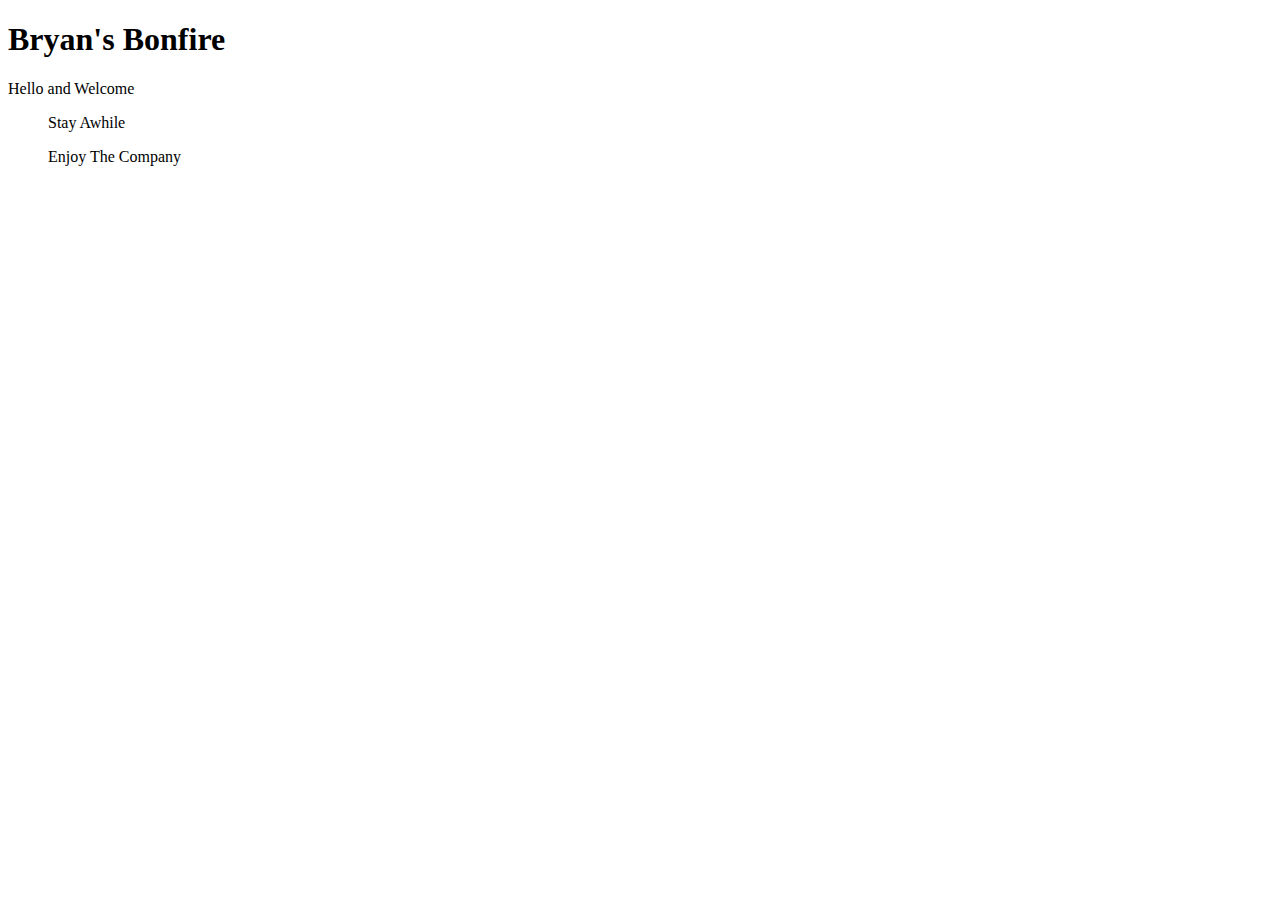
<file: index.html>
<!DOCTYPE html>

<html>
  <head>
    <title>Bryan's Bonfire</title>
		
  </head>
  <body>
    <h1>Bryan's Bonfire</h1>
	<p>Hello and Welcome</p>
	<li>
	<ul>Stay Awhile</ul>
	<ul>Enjoy The Company</ul>
	</li>
  </body>

</html>
</file>
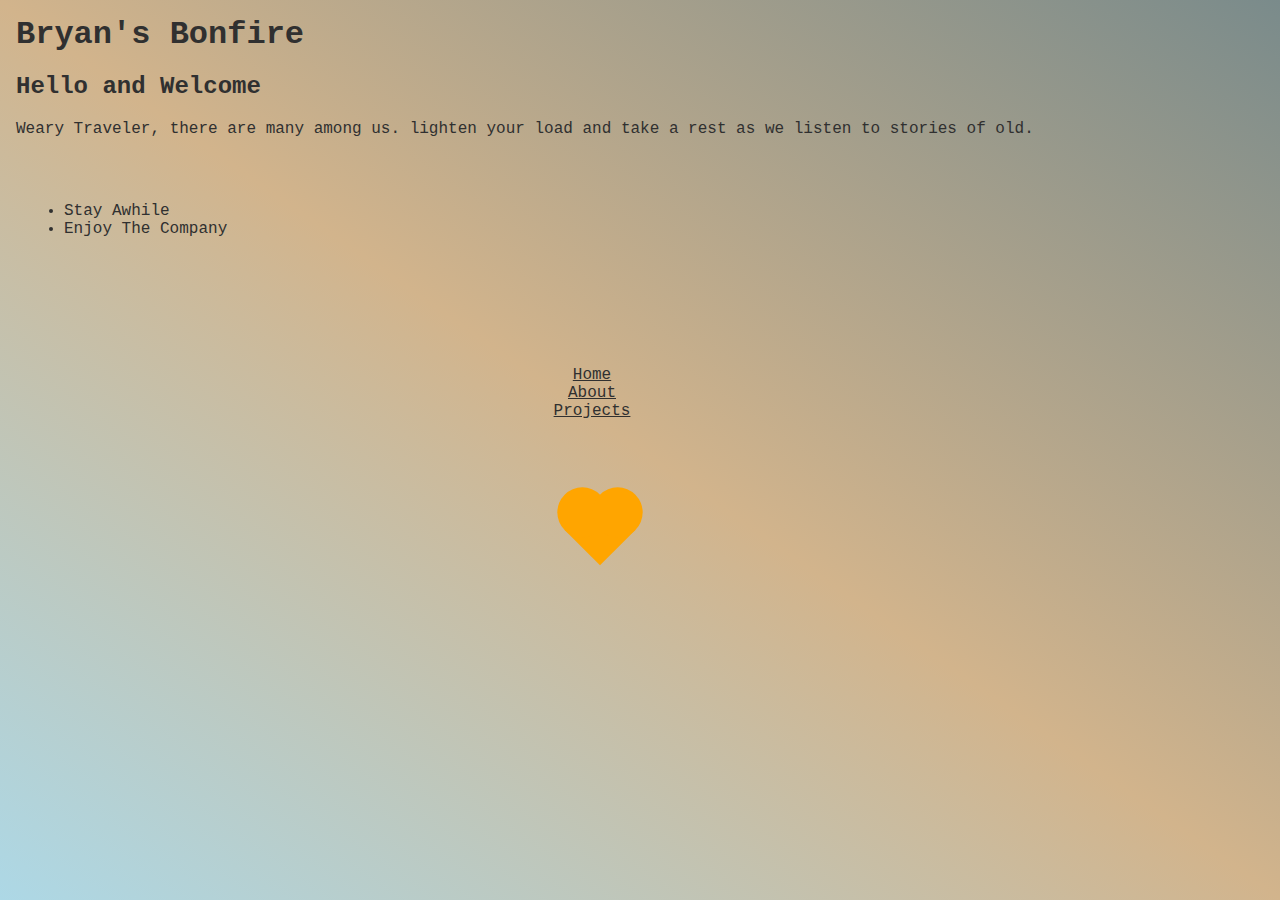
<file: htdocs/index.html>
<!DOCTYPE html>

<html>
  <head>
    <title>Bryan's Bonfire</title>
    <!--Adjusting the page on mobile screen  -->
    <meta name="viewport" content="width=device-width, initial-scale=1, maximum-scale=1.0, user-scalable=no">
    <meta charset="utf-8">
    <!-- CSS -->
    <link rel="stylesheet" href="css/style.css">
  </head>

  <body>
    <!-- Main Page -->
    <div>
      <h1>Bryan's Bonfire</h1>
  	  <h2>Hello and Welcome</h2>
      <p>Weary Traveler, there are many among us.
        lighten your load and take a rest as we listen to stories of old.</p>
  	   <ul>
  	      <li>Stay Awhile</li>
  	      <li>Enjoy The Company</li>
  	   </ul>
    </div>
  </body>

  <nav>
    <ul>
      <li><a href="index.html">Home</a></li>
      <li><a href="about.html">About</a></li>
      <li><a href="projects.html">Projects</a></li>
    </ul>
  </nav>

  <footer>
    <div class="heart"></div>
  </footer>

</html>
</file>
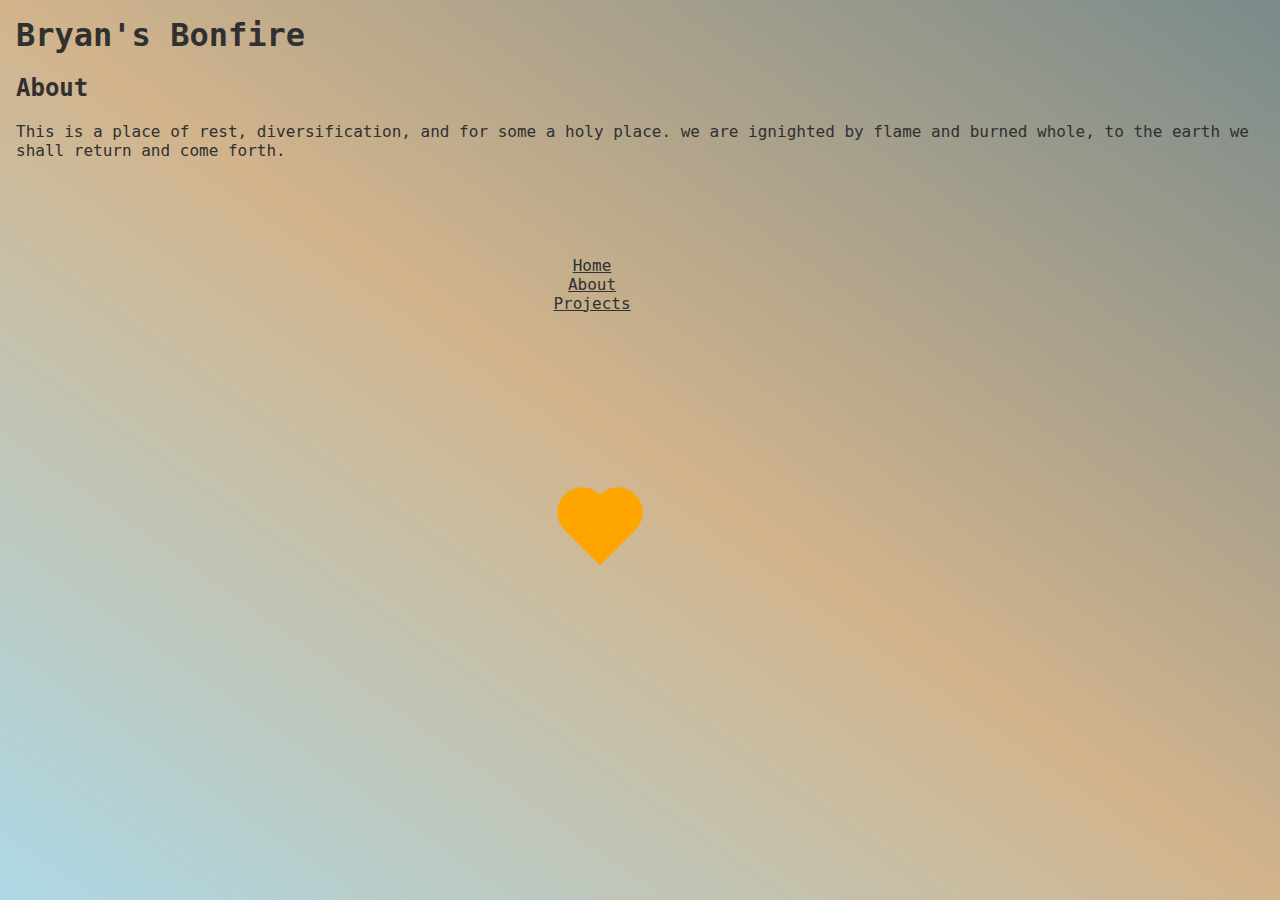
<file: htdocs/about.html>
<!DOCTYPE html>

<html>
  <head>
    <title>About</title>
    <!--Adjusting the page on mobile screen  -->
    <meta name="viewport" content="width=device-width, initial-scale=1, maximum-scale=1.0, user-scalable=no">
    <meta charset="utf-8">
    <!-- CSS -->
    <link rel="stylesheet" href="css/style.css">
  </head>
  <body>
    <h1>Bryan's Bonfire</h1>
	  <h2>About</h2>
    <p>This is a place of rest, diversification, and for some a holy place. we are ignighted by flame and burned whole, to the earth we shall return and come forth. </p>
  </body>
  <nav>
    <ul>
      <li><a href="index.html">Home</a></li>
      <li><a href="about.html">About</a></li>
      <li><a href="projects.html">Projects</a></li>
    </ul>
  </nav>

  <footer>
    <div class="heart"></div>
  </footer>

</html>
</file>
<file: htdocs/css/style.css>
/*BryansBonfire Style Sheet*/

body, header, nav, main, footer, img, h1, ul {
  margin: 0;
  padding: 0;
  border: 0;
}

html {
      width: 100%;
      height: 100%;
      background: linear-gradient(35deg, lightblue, tan, #7A8B8B);
}


body {
    color: #303030;
    margin: 1em;
    font-family: monospace;
    font-size: 16px;

}

ul {
    list-style-type: disc;
    color: #303030;
    width: 100%;
    float: left;
    margin: 3em;
}

nav {
width: 100%;
float: right; /*moves links to the right of the page*/
margin: 5em 3em 0 0;
}
    nav ul {
        list-style-type: none;
        margin: 0;
        text-align: center;
    }
  a{
    color: #303030;
  }
  a:hover {
    color: mintcream;
  }
.adventures {       /*calls div tag on projects.html*/
    font-size: 24px;
}

/*heart for footer div*/

  .heart {
  position: absolute;
  margin: auto;
  top: 0;
  right: 5em;
  bottom: -10em;
  left: 0;
  background-color: orange;
  height: 50px;
  width: 50px;
  transform: rotate(-45deg);
      }
      .heart::after {
        background-color: orange;
        content: "";
        border-radius: 50%;
        position: absolute;
        width: 50px;
        height: 50px;
        top: 0px;
        left: 25px;
      }
      .heart::before {
        content: "";
        background-color: orange;
        border-radius: 50%;
        position: absolute;
        width: 50px;
        height: 50px;
        top: -25px;
        left: 0px;
      }
      .heart:hover {
        transform: scale(2) rotate(-45deg);
      }

/*for mobile devices use at media screen*/
@media screen and (max-width: 768px) {
  html {
    background: linear-gradient(45deg, lightgrey,black);
      }
  body {
    color: white;
  }
  li {
    color: white;
  }
  nav {
      margin: 2em;


      }
    a {
        color: white;
        display: block;
        padding-bottom: 20px;
      }
  footer {
    position: absolute;
    /* vw is viewport width vh vmin vmax */
    left: 80vw;

  }
}
</file>
